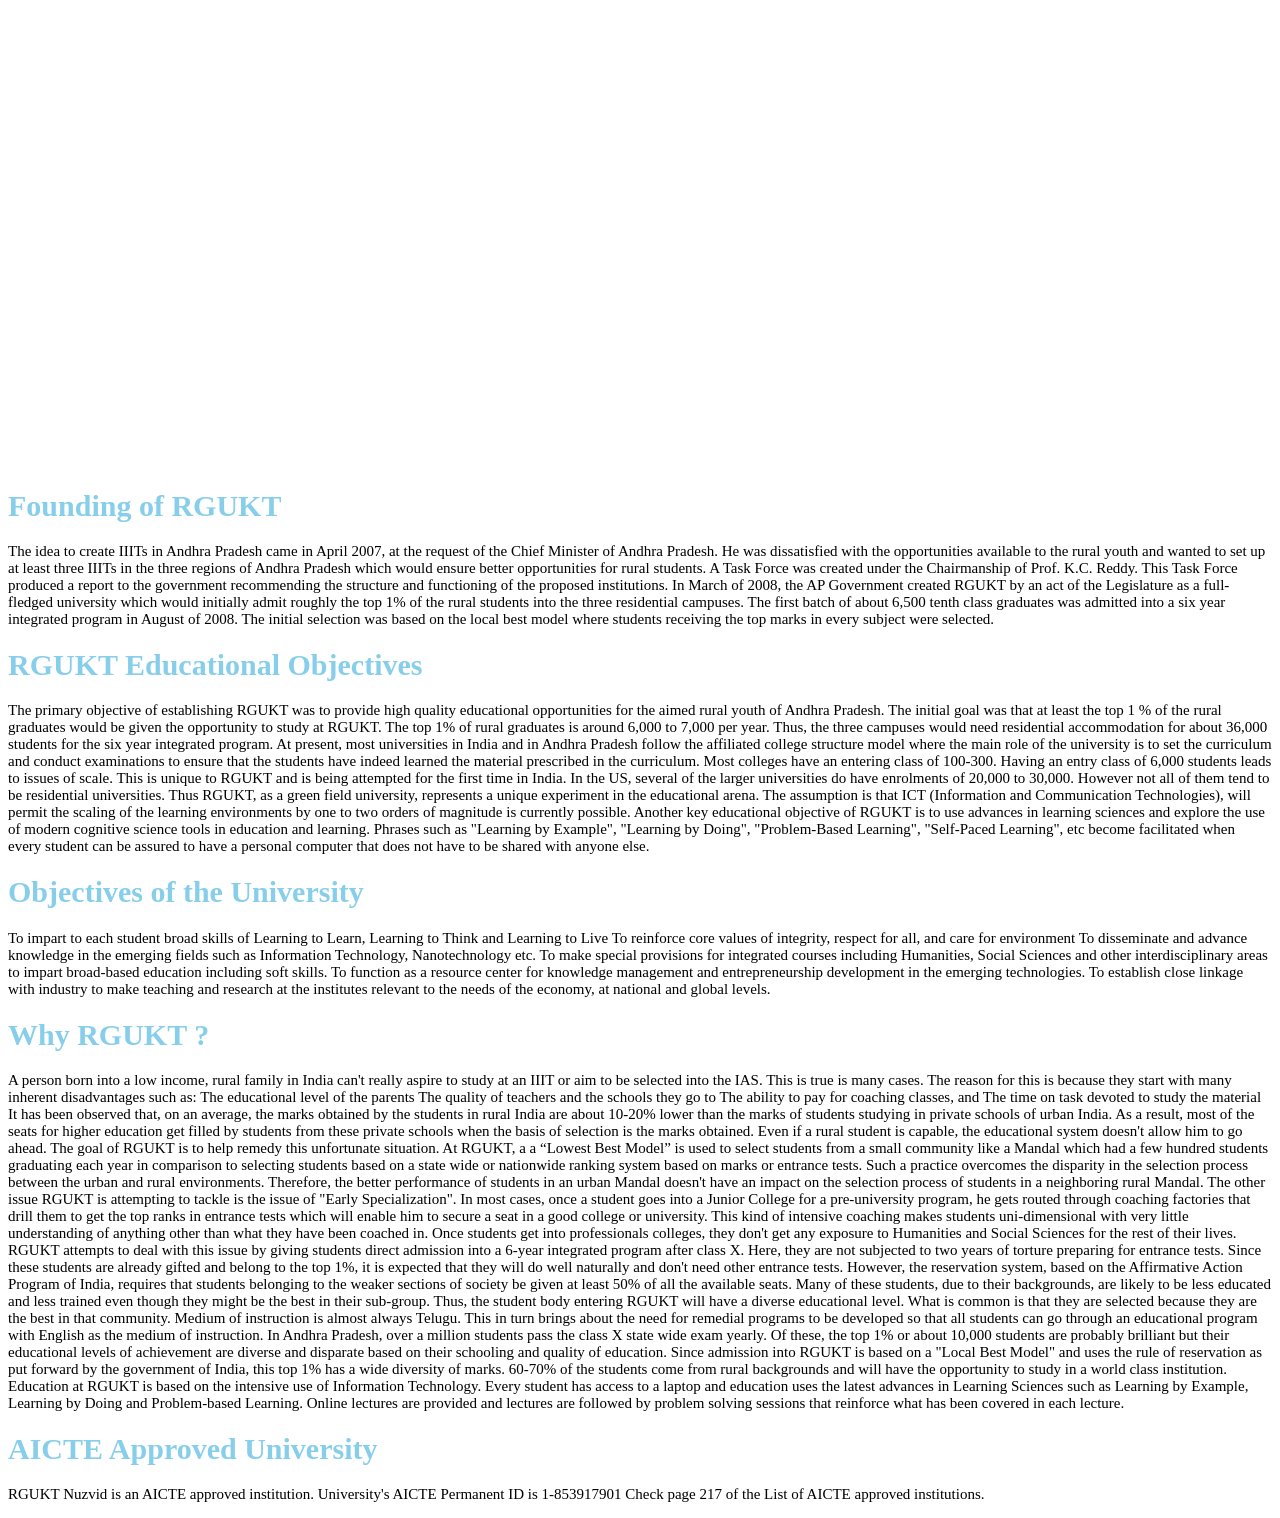
<file: about.html>
<!DOCTYPE html>
<html>
<head>
	<meta charset="utf-8">
	<meta name="viewport" content="width=device-width, initial-scale=1">
	<title>ABOUT RGUKT</title>
	<style type="text/css">
		body{
		    font-size: 15px;
		    font-family: roboto;
		}
		img{
			width: 1300px;
			height: 500px;
		}
	</style>
</head>
<body>
	<p>
		 <iframe src="https://www.google.com/maps/embed?pb=!1m18!1m12!1m3!1d30558.617593044786!2d80.82703809107343!3d16.785270647627215!2m3!1f0!2f0!3f0!3m2!1i1024!2i768!4f13.1!3m3!1m2!1s0x3a3675cbf6a62db3%3A0x342925c018a01e74!2sNuzividu%2C%20Andhra%20Pradesh!5e0!3m2!1sen!2sin!4v1657690104647!5m2!1sen!2sin" width="600" height="450" style="border:0;" allowfullscreen="" loading="lazy" referrerpolicy="no-referrer-when-downgrade"></iframe>
		 <h1><b style="color: skyblue;">Founding of RGUKT</b></h1>
 The idea to create IIITs in Andhra Pradesh came in April 2007, at the request of the Chief Minister of Andhra Pradesh. He was dissatisfied with the opportunities available to the rural youth and wanted to set up at least three IIITs in the three regions of Andhra Pradesh which would ensure better opportunities for rural students.

 A Task Force was created under the Chairmanship of Prof. K.C. Reddy. This Task Force produced a report to the government recommending the structure and functioning of the proposed institutions.

 In March of 2008, the AP Government created RGUKT by an act of the Legislature as a full-fledged university which would initially admit roughly the top 1% of the rural students into the three residential campuses.

 The first batch of about 6,500 tenth class graduates was admitted into a six year integrated program in August of 2008. The initial selection was based on the local best model where students receiving the top marks in every subject were selected.

<h1><b style="color: skyblue;"> RGUKT Educational Objectives</b></h1>
The primary objective of establishing RGUKT was to provide high quality educational opportunities for the aimed rural youth of Andhra Pradesh. The initial goal was that at least the top 1 % of the rural graduates would be given the opportunity to study at RGUKT.

The top 1% of rural graduates is around 6,000 to 7,000 per year. Thus, the three campuses would need residential accommodation for about 36,000 students for the six year integrated program.

At present, most universities in India and in Andhra Pradesh follow the affiliated college structure model where the main role of the university is to set the curriculum and conduct examinations to ensure that the students have indeed learned the material prescribed in the curriculum. Most colleges have an entering class of 100-300. Having an entry class of 6,000 students leads to issues of scale. This is unique to RGUKT and is being attempted for the first time in India. In the US, several of the larger universities do have enrolments of 20,000 to 30,000. However not all of them tend to be residential universities. Thus RGUKT, as a green field university, represents a unique experiment in the educational arena.

The assumption is that ICT (Information and Communication Technologies), will permit the scaling of the learning environments by one to two orders of magnitude is currently possible.

Another key educational objective of RGUKT is to use advances in learning sciences and explore the use of modern cognitive science tools in education and learning.

Phrases such as "Learning by Example", "Learning by Doing", "Problem-Based Learning", "Self-Paced Learning", etc become facilitated when every student can be assured to have a personal computer that does not have to be shared with anyone else.

 <h1><b style="color: skyblue;">Objectives of the University</b></h1>
 To impart to each student broad skills of Learning to Learn, Learning to Think and Learning to Live

 To reinforce core values of integrity, respect for all, and care for environment

 To disseminate and advance knowledge in the emerging fields such as Information Technology, Nanotechnology etc.

 To make special provisions for integrated courses including Humanities, Social Sciences and other interdisciplinary areas to impart broad-based education including soft skills.

 To function as a resource center for knowledge management and entrepreneurship development in the emerging technologies.

 To establish close linkage with industry to make teaching and research at the institutes relevant to the needs of the economy, at national and global levels.

<h1><b style="color: skyblue;">Why RGUKT ?</b></h1>
A person born into a low income, rural family in India can't really aspire to study at an IIIT or aim to be selected into the IAS. This is true is many cases. The reason for this is because they start with many inherent disadvantages such as:

The educational level of the parents
The quality of teachers and the schools they go to
The ability to pay for coaching classes, and
The time on task devoted to study the material
It has been observed that, on an average, the marks obtained by the students in rural India are about 10-20% lower than the marks of students studying in private schools of urban India. As a result, most of the seats for higher education get filled by students from these private schools when the basis of selection is the marks obtained. Even if a rural student is capable, the educational system doesn't allow him to go ahead. The goal of RGUKT is to help remedy this unfortunate situation.

At RGUKT, a a “Lowest Best Model” is used to select students from a small community like a Mandal which had a few hundred students graduating each year in comparison to selecting students based on a state wide or nationwide ranking system based on marks or entrance tests. Such a practice overcomes the disparity in the selection process between the urban and rural environments. Therefore, the better performance of students in an urban Mandal doesn't have an impact on the selection process of students in a neighboring rural Mandal.

The other issue RGUKT is attempting to tackle is the issue of "Early Specialization". In most cases, once a student goes into a Junior College for a pre-university program, he gets routed through coaching factories that drill them to get the top ranks in entrance tests which will enable him to secure a seat in a good college or university. This kind of intensive coaching makes students uni-dimensional with very little understanding of anything other than what they have been coached in.

Once students get into professionals colleges, they don't get any exposure to Humanities and Social Sciences for the rest of their lives. RGUKT attempts to deal with this issue by giving students direct admission into a 6-year integrated program after class X. Here, they are not subjected to two years of torture preparing for entrance tests. Since these students are already gifted and belong to the top 1%, it is expected that they will do well naturally and don't need other entrance tests. However, the reservation system, based on the Affirmative Action Program of India, requires that students belonging to the weaker sections of society be given at least 50% of all the available seats. Many of these students, due to their backgrounds, are likely to be less educated and less trained even though they might be the best in their sub-group. Thus, the student body entering RGUKT will have a diverse educational level. What is common is that they are selected because they are the best in that community. Medium of instruction is almost always Telugu. This in turn brings about the need for remedial programs to be developed so that all students can go through an educational program with English as the medium of instruction.

In Andhra Pradesh, over a million students pass the class X state wide exam yearly. Of these, the top 1% or about 10,000 students are probably brilliant but their educational levels of achievement are diverse and disparate based on their schooling and quality of education. Since admission into RGUKT is based on a "Local Best Model" and uses the rule of reservation as put forward by the government of India, this top 1% has a wide diversity of marks. 60-70% of the students come from rural backgrounds and will have the opportunity to study in a world class institution.

Education at RGUKT is based on the intensive use of Information Technology. Every student has access to a laptop and education uses the latest advances in Learning Sciences such as Learning by Example, Learning by Doing and Problem-based Learning. Online lectures are provided and lectures are followed by problem solving sessions that reinforce what has been covered in each lecture.

 <h1><b style="color: skyblue;">AICTE Approved University</b></h1>
RGUKT Nuzvid is an AICTE approved institution. University's AICTE Permanent ID is 1-853917901
Check page 217 of the List of AICTE approved institutions.
	</p>

</body>
</html>
</file>
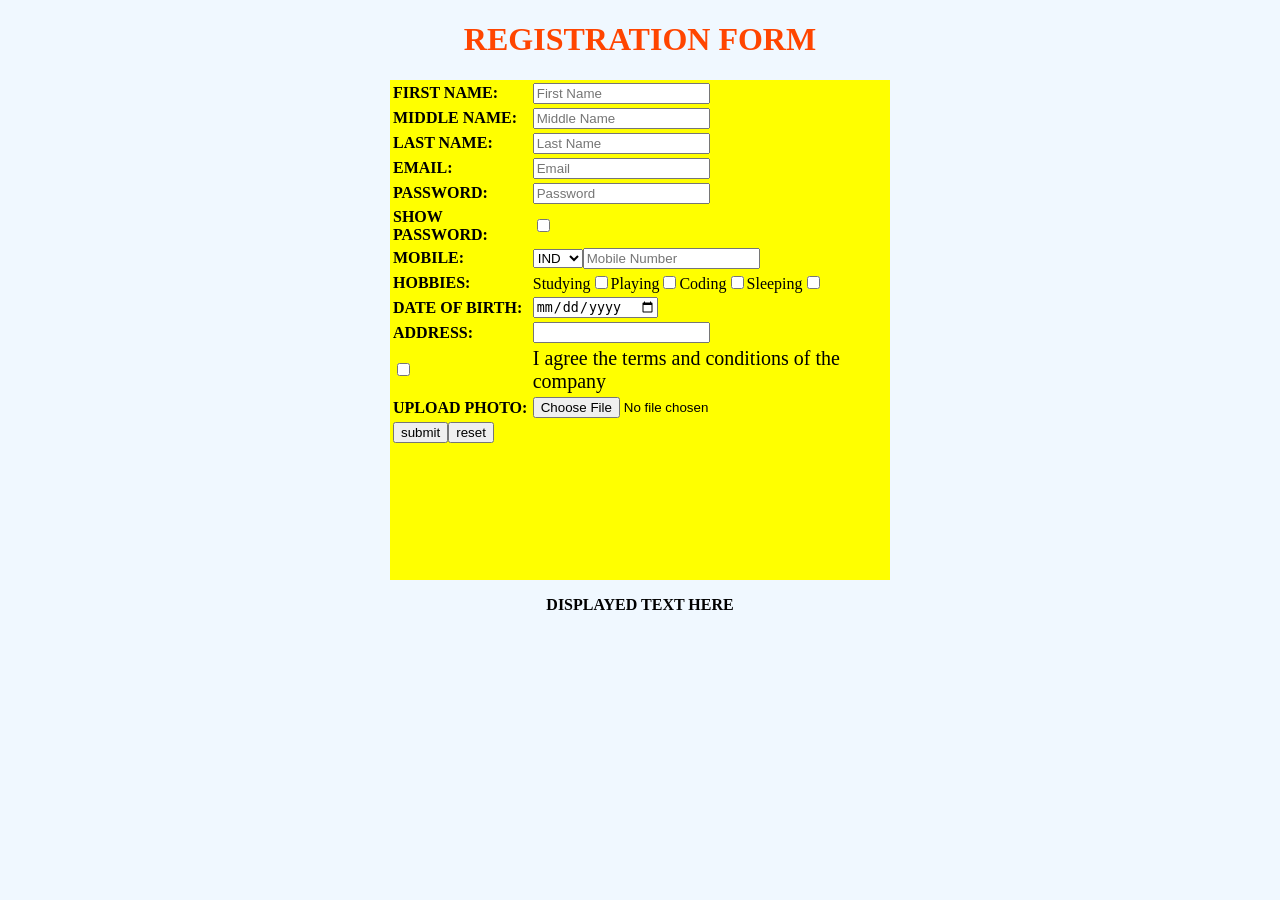
<file: Forms.html>
<!DOCTYPE html>
<html>
<head>
	<meta charset="utf-8">
	<meta name="viewport" content="width=device-width, initial-scale=1">
	<title>FORMS</title>
	<style type="text/css">
		div{
			background-repeat: no-repeat;
			background-attachment: scroll;
			width: 500px;
			height: 500px;
			background-color: yellow;
		}
	</style>
	<script type="text/javascript">
		function validate()
		{
			var fn=document.getElementById("first").value;
			var ln=document.getElementById("last").value;
			var mn=/^[a-z,A-z]$/
			var india=/^[0-9]{10}$/
			var usa=/^[0-9]{3}\-[0-9]{3}\-[0-9]{4}$/
			var p=pw.length<7
			var c1=document.getElementById('h1').checked;
   			var c2=document.getElementById('h2').checked;
    		var c3=document.getElementById('h3').checked;
    		var c4=document.getElementById('h4').checked;
    		var q=document.getElementById('a').checked;
    		var e=/^[a-z,A-Z,0-9][a-z,A-Z,0-9]*\@[a-z,A-Z]{5}\.[a-z,A-Z]{2,3}$/
    		var s=document.getElementById("submit");
			if(fn.length<4 || ln.length<4 || mn.test(middle) || india.test(i) || usa.test(u) || p.test(pw))
			{
				return false;
			}
			if(!c1&!c2 || !c2&!c3 || !c3&!c1)
			{
				return false;
			}
			if(e.test("email"))
			{
				return false;
			}
			if(q.test(a))
			{
				return true;
			}
		}
		function sp(){
			var s=document.getElementById("p").checked;
			if(s)
			{
				document.getElementById("pw").type="text";
			}
			else
			{
				document.getElementById("pw").type="password";
			}
		}
		function display() {
			var v=document.getElementById("body").value;
			document.getElementById("p").innerHTML=v;
		}
		function confirm(){
			var c=confirm("Do you want to confirm");
		}
	</script>
</head>
<body id="body" style="background-color: aliceblue;">
	<center>
		<h1 style="color: orangered;">REGISTRATION FORM</h1>
		<div>
			<form action="/siri.php" method="post" onsubmit="return validate()">
				<table>
					<tr>
						<td><b>FIRST NAME:</b></td>
						<td><input type="text" id="first" required placeholder="First Name"></td>
					</tr>
					<tr>
						<td><b>MIDDLE NAME:</b></td>
						<td><input type="text" name="n" id="middle" placeholder="Middle Name"></td>
					</tr>
					<tr>
						<td><b>LAST NAME:</b></td>
						<td><input type="text" name="n" id="last" required placeholder="Last Name"></td>
					</tr>
					<tr>
						<td><b>EMAIL:</b></td>
						<td><input type="email" id="email" placeholder="Email" required></td>
					</tr>
					<tr>
						<td><b>PASSWORD:</b></td>
						<td><input type="password" id="pw" placeholder="Password" required></td>
					</tr>
					<tr>
						<td><b>SHOW PASSWORD:</b></td>
						<td><input type="checkbox" id="p" onclick="sp();"></td>
					</tr>
					<tr>
						<td id="num"><b>MOBILE:</b></td>
						<td><select name="list"><option id="i">IND</option><option id="u">USA</option></select><input type="number" id="phn" required placeholder="Mobile Number"></td>
					</tr>	
					<tr>
						<td><b>HOBBIES:</b></td>
						<td>Studying<input type="checkbox"id="h1">Playing<input type="checkbox" id="h2">Coding<input type="checkbox" id="h3">Sleeping<input type="checkbox" id="h4"></td>
					</tr>
					<tr>
						<td><b>DATE OF BIRTH:</b></td>
						<td><input type="date" name="d" id="date"></td>
					</tr>
					<tr>
						<td><b>ADDRESS:</b></td>
						<td><input type="address" name="address"></td>
					</tr>
					<tr>
						<td><input type="checkbox" name="t" id="a" required></td><td style="font-size: 20px;">I agree the terms and conditions of the company</td>
					</tr>
					<tr>
						<td id="pic"><b>UPLOAD PHOTO:</b></td>
						<td><input type="file" id="file" name="photo" accept="image/*" size="<50kb" required></td>
					</tr>
					<tr>
						<td colspan="3"><input type="submit" value="submit" id="submit"><input type="reset" value="reset"></td>
					</tr>
				</table>
			</form>
			</div>
		<center>
		<p id="p"><b>DISPLAYED TEXT HERE</b></p>
		<script type="text/javascript">
			var k=document.getElementById("body");
			k.addEventListener('keyup',display);
			m.addEventListener('click',confirm);
		</script>
</body>
</html>
</file>
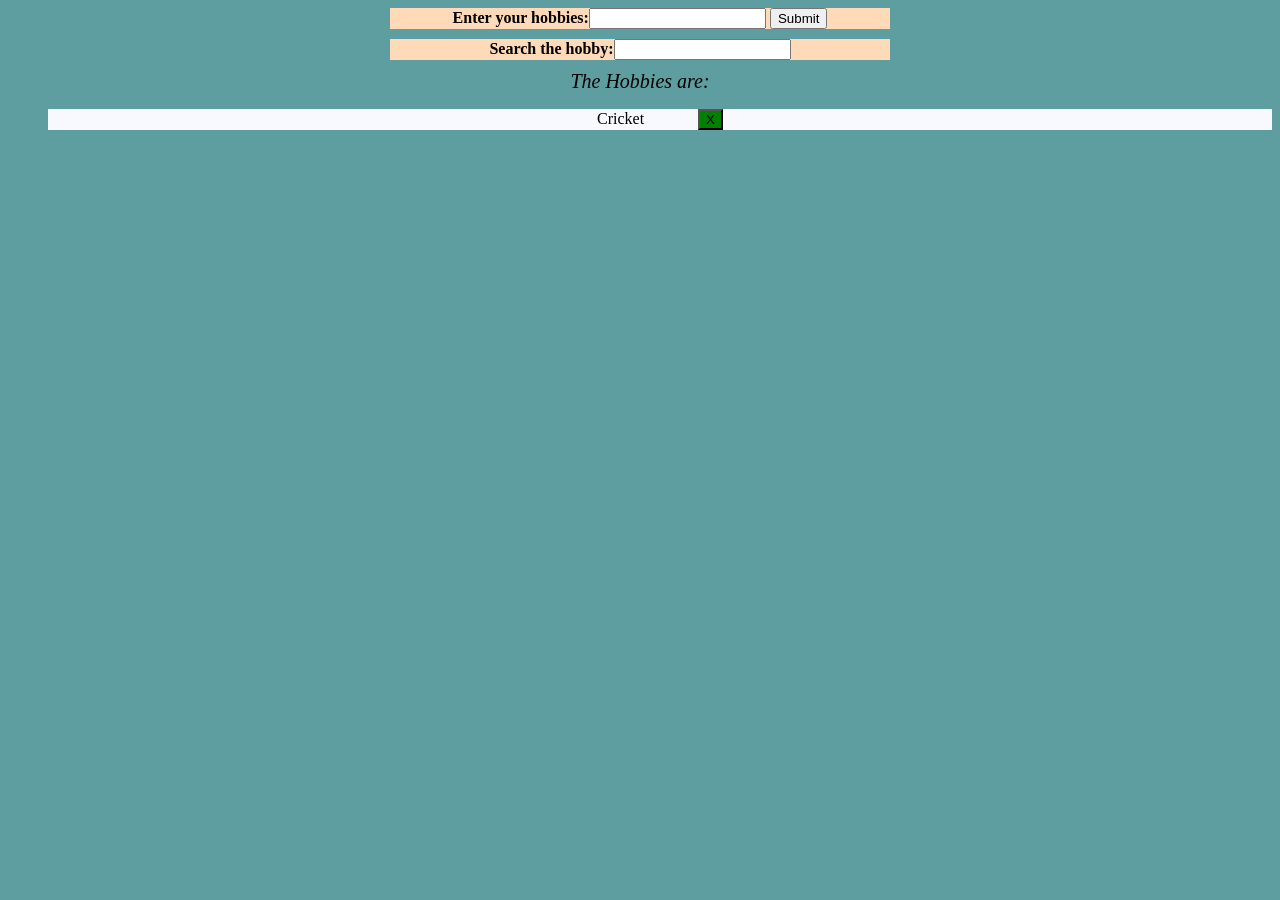
<file: hobbies.html>
<!DOCTYPE html>
<html>
<head>
	<meta charset="utf-8">
	<meta name="viewport" content="width=device-width, initial-scale=1">
	<title>Real time example</title>
	<link rel="stylesheet" type="text/css" href="hobby.css">
	<!--<style type="text/css">
		div{
			margin-bottom: 10px;
			background-color: peachpuff;
			width: 500px;
		}
		button
		{
			margin-left: 50px;
		}
		ul li
		{
			list-style: none;
			background-color:ghostwhite;
		}
		.delete
		{
			background-color:green;
		}
		button:hover
		{
			background-color: red;
		}
	</style>-->
</head>
<body style="background-color: cadetblue;">
	<center>
		<div>
			<form id="form">
				<b>Enter your hobbies:</b><input type="text" id="h">
				<input type="submit" name="ADD">
			</form>
		</div>
		<div style="margin-bottom: 10px;">
			<b>Search the hobby:</b><input type="text" id="filter">
		</div>
	<i style="font-size: 20px;">The Hobbies are:</i>
	<ul id="list">
		<li>Cricket <button class="delete">X</button></li>
	</ul>
</center>
<script type="text/javascript" src="hobby.js">
</script>
</body>
</html>
</file>
<file: hobby.css>
div{
	margin-bottom: 10px;
	background-color: peachpuff;
	width: 500px;
}
button
{
	margin-left: 50px;
}
ul li
{
	list-style: none;
	background-color:ghostwhite;
}
.delete
{
	background-color:green;
}
button:hover
{
	background-color: red;
}
</file>
